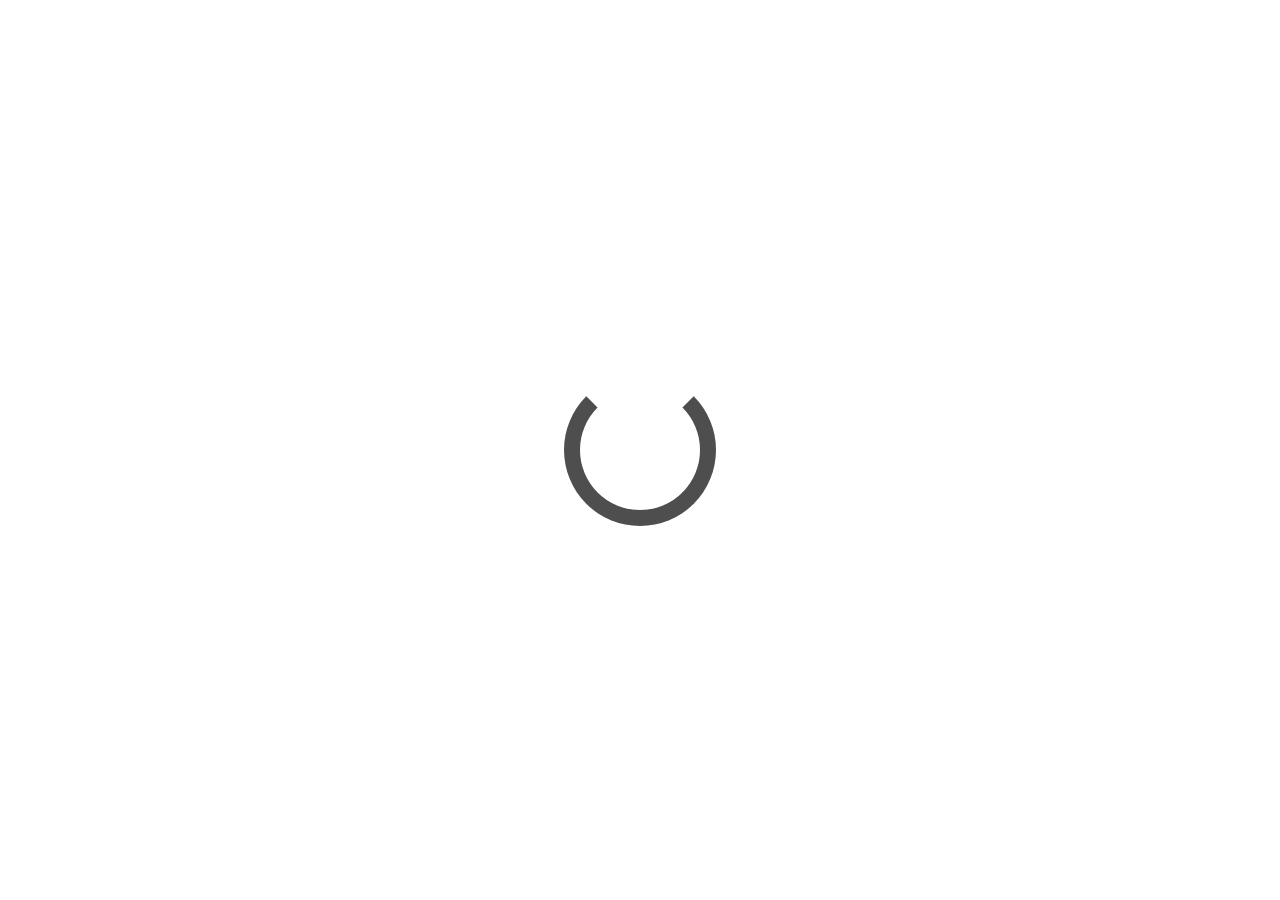
<file: flyerUno.html>
<html>

  <head>
    <meta name="viewport" content="width=device-width, initial-scale=1" />
    <meta name="apple-mobile-web-app-capable" content="yes">
    <script src="ARQRO/js/mindar-image.prod.js"></script>
    <script src="ARQRO/js/aframe.min.js"></script>
    <script src="ARQRO/js/mindar-image-aframe.prod.js"></script>
    <script src="ARQRO/js/jquery-3.7.0.min.js"></script>
    <link href="ARQRO/css/style.css" rel="stylesheet">
  </head>


  <body>

    <div class="example-container">

      <!-- IMAGEN EN EL SCANEO -->
      <div id="ImgScaner" class="hidden"> 
          <div class="inner">
            <img src="ARQRO/asset/FlyerUnoV.jpg"/>
            <div class="scanline"></div>
          </div>
      </div>

      <a-scene mindar-image="imageTargetSrc: ARQRO/asset/flyerUno.mind?1; showStats: false; uiScanning: #ImgScaner;" embedded color-space="sRGB" renderer="colorManagement: true, physicallyCorrectLights" vr-mode-ui="enabled: false" device-orientation-permission-ui="enabled: false">
        
         <a-assets>
          <img      id="card" src="ARQRO/asset/flyerUno.jpg" />
        </a-assets>

        <a-camera position="0 0 0" look-controls="enabled: false" cursor="fuse: false; rayOrigin: mouse;" raycaster="far: 10000; objects: .clickable">
        </a-camera>

        <a-entity id="mytarget" mytarget mindar-image-target="targetIndex: 0">
            <a-plane src="#card" position="0 0 0" height="1.3" width="1" rotation="0 0 0"></a-plane>
        </a-entity>

      </a-scene>





    </div>

  </body>
</html>


<script>

      const VisualizarFlyer = () => {

            const mytarget  = document.querySelector("#mytarget");
                  mytarget.setAttribute("visible", true);
                  console.log("mostrar flyer");

      }


      const OcultarFlyer = () => {

            const ImgScaner  = document.querySelector("#ImgScaner");
                  ImgScaner.setAttribute("class", 'show');

            const mytarget  = document.querySelector("#mytarget");
                  mytarget.setAttribute("visible", false);
                  console.log("ocultar flyer");

      }



      AFRAME.registerComponent('mytarget', {
        init: function () {
          this.el.addEventListener('targetFound', event => {
            console.log("Se encontro target");
                VisualizarFlyer();
          });
          this.el.addEventListener('targetLost', event => {
            console.log("se perdio target");
            OcultarFlyer()
          });
        }
      });



    </script>
</file>
<file: ARQRO/css/style.css>
body {  margin: 0;  }

      .example-container {
        overflow: hidden;
        position: absolute;
        width: 100%;
        height: 100%;
      }
     
      @media (min-aspect-ratio: 1/1) {
                                          #ImgScaner .inner {
                                            width: 50vh;
                                            height: 50vh;
                                          }
      }

      @media (max-aspect-ratio: 1/1) {
                                          #ImgScaner .inner {
                                            width: 80vw;
                                            height: 80vw;
                                          }
      }

      #ImgScaner {
                                        display: flex;
                                        align-items: center;
                                        justify-content: center;
                                        position: absolute;
                                        left: 0;
                                        right: 0;
                                        top: 0;
                                        bottom: 0;
                                        background: transparent;
                                        z-index: 2;
                                }

      #ImgScaner .inner {    display: flex;
                                            align-items: center;
                                            justify-content: center;
                                            position: relative;

                                            background:
                                              linear-gradient(to right, white 10px, transparent 10px) 0 0,
                                              linear-gradient(to right, white 10px, transparent 10px) 0 100%,
                                              linear-gradient(to left, white 10px, transparent 10px) 100% 0,
                                              linear-gradient(to left, white 10px, transparent 10px) 100% 100%,
                                              linear-gradient(to bottom, white 10px, transparent 10px) 0 0,
                                              linear-gradient(to bottom, white 10px, transparent 10px) 100% 0,
                                              linear-gradient(to top, white 10px, transparent 10px) 0 100%,
                                              linear-gradient(to top, white 10px, transparent 10px) 100% 100%;
                                            background-repeat: no-repeat;
                                            background-size: 40px 40px;
      }

      #ImgScaner.hidden {
          display: none;
      }

      #ImgScaner img {
          opacity: 0.3;
          width: 90%;
          align-self: center;
      }

      #ImgScaner .inner .scanline {
            position: absolute;
            width: 100%;
            height: 10px;
            background: white;
            animation: move 2s linear infinite;
      }

      @keyframes move {
          0%, 100% { top: 0% }
          50% { top: calc(100% - 10px) }
      }
</file>
